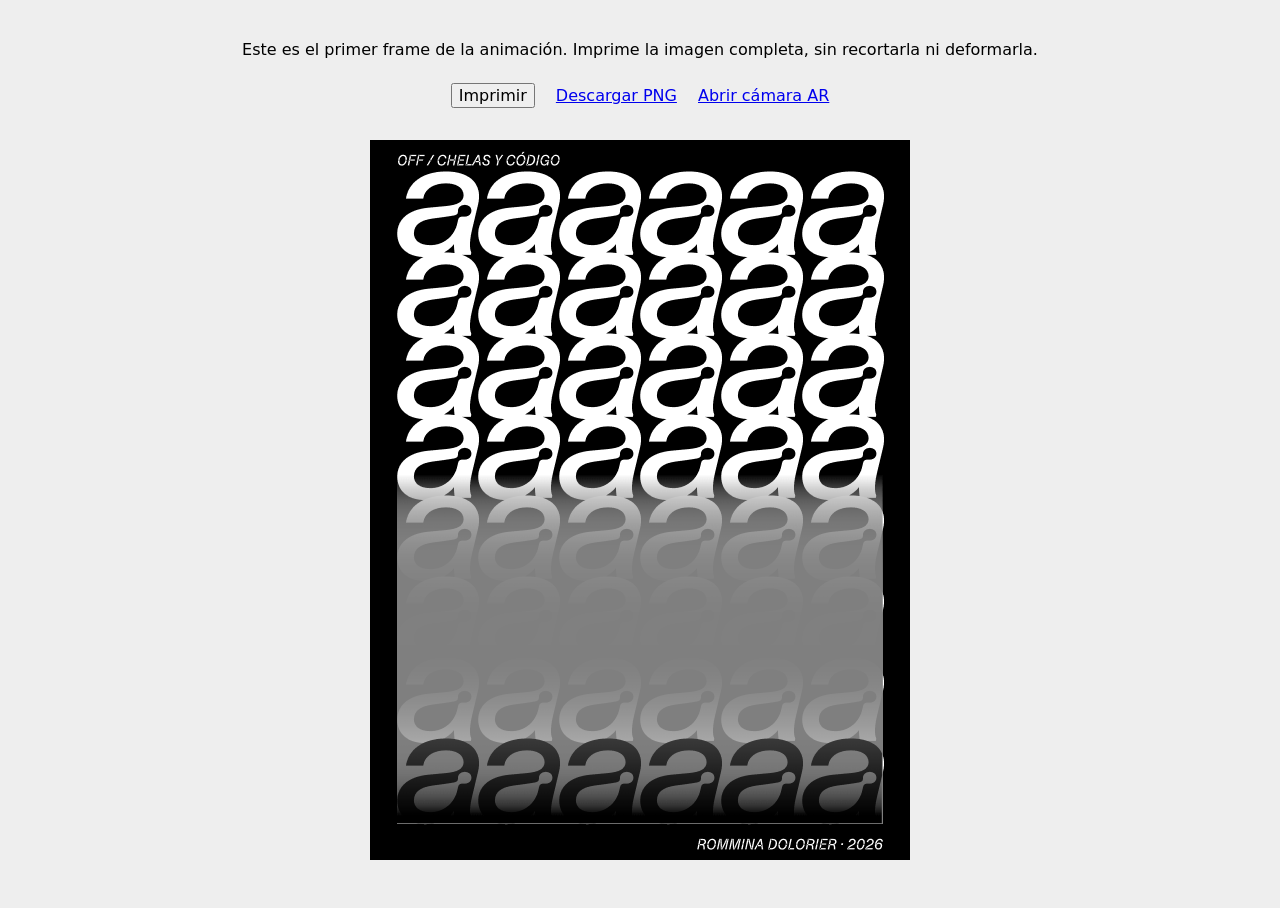
<file: print.html>
<!DOCTYPE html>
<html lang="es">
<head>
  <meta charset="UTF-8">
  <meta name="viewport" content="width=device-width, initial-scale=1">
  <title>Print target · Chelas y código</title>
  <style>
    body { margin: 0; padding: 24px; background: #eee; font-family: system-ui, sans-serif; text-align: center; }
    img { display: block; width: min(100%, 540px); height: auto; margin: 24px auto; }
    button, a { font: inherit; margin: 8px; }
    @page { size: A4 portrait; margin: 15mm; }
    @media print {
      body { padding: 0; background: #fff; }
      .instructions { display: none; }
      img { width: 180mm; max-width: 100%; margin: 0 auto; print-color-adjust: exact; -webkit-print-color-adjust: exact; }
    }
  </style>
</head>
<body>
  <div class="instructions">
    <p>Este es el primer frame de la animación. Imprime la imagen completa, sin recortarla ni deformarla.</p>
    <button type="button" onclick="window.print()">Imprimir</button>
    <a href="assets/print-target.png" download>Descargar PNG</a>
    <a href="index.html">Abrir cámara AR</a>
  </div>
  <img src="assets/print-target.png" width="1080" height="1440" alt="Primer frame de la retícula tipográfica que activa la animación AR">
</body>
</html>
</file>
